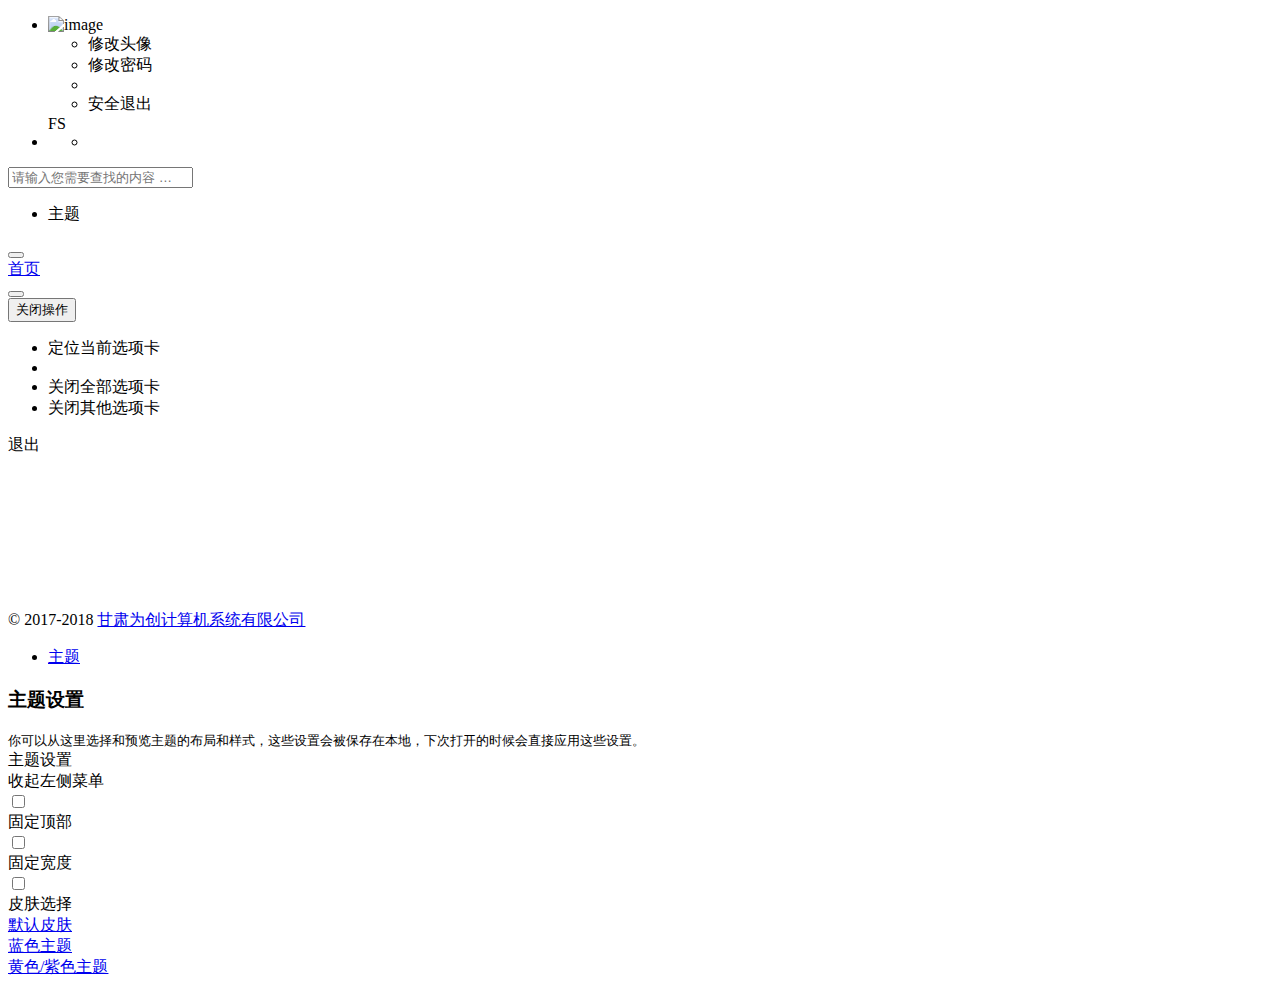
<file: web/src/main/resources/index.html>
<!DOCTYPE html>
<html xmlns="http://www.w3.org/1999/xhtml"
      xmlns:th="http://www.thymeleaf.org">
<head>

    <title>主页</title>

    <th:block th:include="include::header"></th:block>
</head>

<body class="fixed-sidebar full-height-layout gray-bg  skin-1" style="overflow:hidden">
<div id="wrapper">
    <!--左侧导航开始-->
    <nav class="navbar-default navbar-static-side" role="navigation">
        <div class="nav-close"><i class="fa fa-times-circle"></i>
        </div>
        <div class="sidebar-collapse">
            <ul class="nav" id="side-menu">
                <li class="nav-header">
                    <div class="dropdown profile-element">
                        <span><img alt="image" class="img-circle" th:src="${user.imgUrl}" width="70px" height="70px" th:onerror="'this.src='+@{${basePath}+'/plugin/hplus/img/profile_small.jpg'}" /></span>
                        <a data-toggle="dropdown" class="dropdown-toggle" href="#">
                                <span class="clear">
                               <span class="block m-t-xs"><strong class="font-bold" th:text="${user.username}"></strong></span>
                                <span class="text-muted text-xs block" >
                                        <th:block th:each="item : ${role}">
                                            <th:block th:text="${item.roleName}"/>
                                        </th:block>
                                    <b class="caret"></b></span>
                                </span>
                        </a>
                        <ul class="dropdown-menu animated fadeInRight m-t-xs">
                            <li><a class="J_menuItem" th:href="@{${basePath}+'/portrait'}">修改头像</a></li>
                            <li><a class="J_menuItem" th:href="@{${basePath}+'/pwd'}">修改密码</a></li>
                            <li class="divider"></li>
                            <li><a th:href="@{${basePath}+'/logout'}">安全退出</a></li>
                        </ul>
                    </div>
                    <div class="logo-element">FS
                    </div>
                </li>
                <th:block th:each="item : ${permission}">
                    <li class="menu" th>
                        <a href="#">
                            <i th:class="@{'fa '+${item.attributes.icon}}"></i>
                            <span class="nav-label" th:text="${item.text}"></span>
                            <span class="fa arrow"></span>
                        </a>
                        <ul class="nav nav-second-level">
                            <th:block th:each="sub_item : ${item.children}">
                                <li>
                                    <a class="J_menuItem" th:href="@{${basePath}+${sub_item.attributes.url}}"><i th:class="@{'fa '+ ${sub_item.attributes.icon}}"></i><th:block th:text="${sub_item.text}"/></a>
                                </li>
                            </th:block>
                        </ul>
                    </li>
                </th:block>
            </ul>
        </div>
    </nav>
    <!--左侧导航结束-->
    <!--右侧部分开始-->
    <div id="page-wrapper" class="gray-bg dashbard-1">
        <div class="row border-bottom">
            <nav class="navbar navbar-static-top" role="navigation" style="margin-bottom: 0">
                <div class="navbar-header"><a class="navbar-minimalize minimalize-styl-2 btn btn-primary " href="#"><i class="fa fa-bars"></i> </a>
                    <form role="search" class="navbar-form-custom" method="post" action="search_results.html">
                        <div class="form-group">
                            <input type="text" placeholder="请输入您需要查找的内容 …" class="form-control" name="top-search" id="top-search">
                        </div>
                    </form>
                </div>
                <ul class="nav navbar-top-links navbar-right">
                    <li class="dropdown hidden-xs">
                        <a class="right-sidebar-toggle" aria-expanded="false">
                            <i class="fa fa-tasks"></i> 主题
                        </a>
                    </li>
                </ul>
            </nav>
        </div>
        <div class="row content-tabs">
            <button class="roll-nav roll-left J_tabLeft"><i class="fa fa-backward"></i>
            </button>
            <nav class="page-tabs J_menuTabs">
                <div class="page-tabs-content">
                    <a href="javascript:;" id="_index" class="active J_menuTab" data-id="">首页</a>
                </div>
            </nav>
            <button class="roll-nav roll-right J_tabRight"><i class="fa fa-forward"></i>
            </button>
            <div class="btn-group roll-nav roll-right">
                <button class="dropdown J_tabClose" data-toggle="dropdown">关闭操作<span class="caret"></span>
                </button>
                <ul role="menu" class="dropdown-menu dropdown-menu-right">
                    <li class="J_tabShowActive"><a>定位当前选项卡</a>
                    </li>
                    <li class="divider"></li>
                    <li class="J_tabCloseAll"><a>关闭全部选项卡</a>
                    </li>
                    <li class="J_tabCloseOther"><a>关闭其他选项卡</a>
                    </li>
                </ul>
            </div>
            <a th:href="@{${basePath}+'/logout'}" class="roll-nav roll-right J_tabExit"><i class="fa fa fa-sign-out"></i> 退出</a>
        </div>
        <div class="row J_mainContent" id="content-main">
            <iframe class="J_iframe" id="iframe0" name="iframe0" width="100%" height="100%" th:src="@{${basePath}+'/main'}"  frameborder="0" data-id="main" seamless></iframe>
        </div>
        <div class="footer">
            <div class="pull-right">&copy; 2017-2018 <a href="http://www.gsfccs.com/" target="_blank">甘肃为创计算机系统有限公司</a>
            </div>
        </div>
    </div>
    <!--右侧部分结束-->
    <!--右侧边栏开始-->
    <div id="right-sidebar">
        <div class="sidebar-container">
            <ul class="nav nav-tabs navs-3">
                <li class="active">
                    <a data-toggle="tab" href="#tab-1">
                        <i class="fa fa-gear"></i> 主题
                    </a>
                </li>
            </ul>
            <div class="tab-content">
                <div id="tab-1" class="tab-pane active">
                    <div class="sidebar-title">
                        <h3> <i class="fa fa-comments-o"></i> 主题设置</h3>
                        <small><i class="fa fa-tim"></i> 你可以从这里选择和预览主题的布局和样式，这些设置会被保存在本地，下次打开的时候会直接应用这些设置。</small>
                    </div>
                    <div class="skin-setttings">
                        <div class="title">主题设置</div>
                        <div class="setings-item">
                            <span>收起左侧菜单</span>
                            <div class="switch">
                                <div class="onoffswitch">
                                    <input type="checkbox" name="collapsemenu" class="onoffswitch-checkbox" id="collapsemenu">
                                    <label class="onoffswitch-label" for="collapsemenu">
                                        <span class="onoffswitch-inner"></span>
                                        <span class="onoffswitch-switch"></span>
                                    </label>
                                </div>
                            </div>
                        </div>
                        <div class="setings-item">
                            <span>固定顶部</span>

                            <div class="switch">
                                <div class="onoffswitch">
                                    <input type="checkbox" name="fixednavbar" class="onoffswitch-checkbox" id="fixednavbar">
                                    <label class="onoffswitch-label" for="fixednavbar">
                                        <span class="onoffswitch-inner"></span>
                                        <span class="onoffswitch-switch"></span>
                                    </label>
                                </div>
                            </div>
                        </div>
                        <div class="setings-item">
                                <span>
                        固定宽度
                    </span>

                            <div class="switch">
                                <div class="onoffswitch">
                                    <input type="checkbox" name="boxedlayout" class="onoffswitch-checkbox" id="boxedlayout">
                                    <label class="onoffswitch-label" for="boxedlayout">
                                        <span class="onoffswitch-inner"></span>
                                        <span class="onoffswitch-switch"></span>
                                    </label>
                                </div>
                            </div>
                        </div>
                        <div class="title">皮肤选择</div>
                        <div class="setings-item default-skin nb">
                                <span class="skin-name ">
                         <a href="#" class="s-skin-0">
                             默认皮肤
                         </a>
                    </span>
                        </div>
                        <div class="setings-item blue-skin nb">
                                <span class="skin-name ">
                        <a href="#" class="s-skin-1">
                            蓝色主题
                        </a>
                    </span>
                        </div>
                        <div class="setings-item yellow-skin nb">
                                <span class="skin-name ">
                        <a href="#" class="s-skin-3">
                            黄色/紫色主题
                        </a>
                    </span>
                        </div>
                    </div>
                </div>
            </div>
        </div>
    </div>
    <!--右侧边栏结束-->
</div>
<!-- 全局js -->
<script th:src="@{${basePath}+'/plugin/hplus/js/jquery.min.js?v=2.1.4'}"></script>
<script th:src="@{${basePath}+'/plugin/hplus/js/bootstrap.min.js?v=3.3.6'}"></script>
<script th:src="@{${basePath}+'/plugin/hplus/js/plugins/metisMenu/jquery.metisMenu.js'}"></script>
<script th:src="@{${basePath}+'/plugin/hplus/js/plugins/slimscroll/jquery.slimscroll.min.js'}"></script>
<script th:src="@{${basePath}+'/plugin/hplus/js/plugins/layer/layer.min.js'}"></script>

<!-- 自定义js -->
<script th:src="@{${basePath}+'/plugin/hplus/js/hplus.js'}"></script>
<script type="text/javascript" th:src="@{${basePath}+'/plugin/hplus/js/contabs.js'}"></script>

<!-- 第三方插件 -->
<script th:src="@{${basePath}+'/plugin/hplus/js/plugins/pace/pace.min.js'}"></script>
<script th:inline="javascript">
    var basePath=[[${basePath}]];
    $(function () {
        $("#_index").attr("data-id",basePath+'/main');
        $("#_index").click(function(){
            $("#iframe0").show().siblings(".J_iframe").hide();
        });
    });


</script>
</body>

</html>
</file>
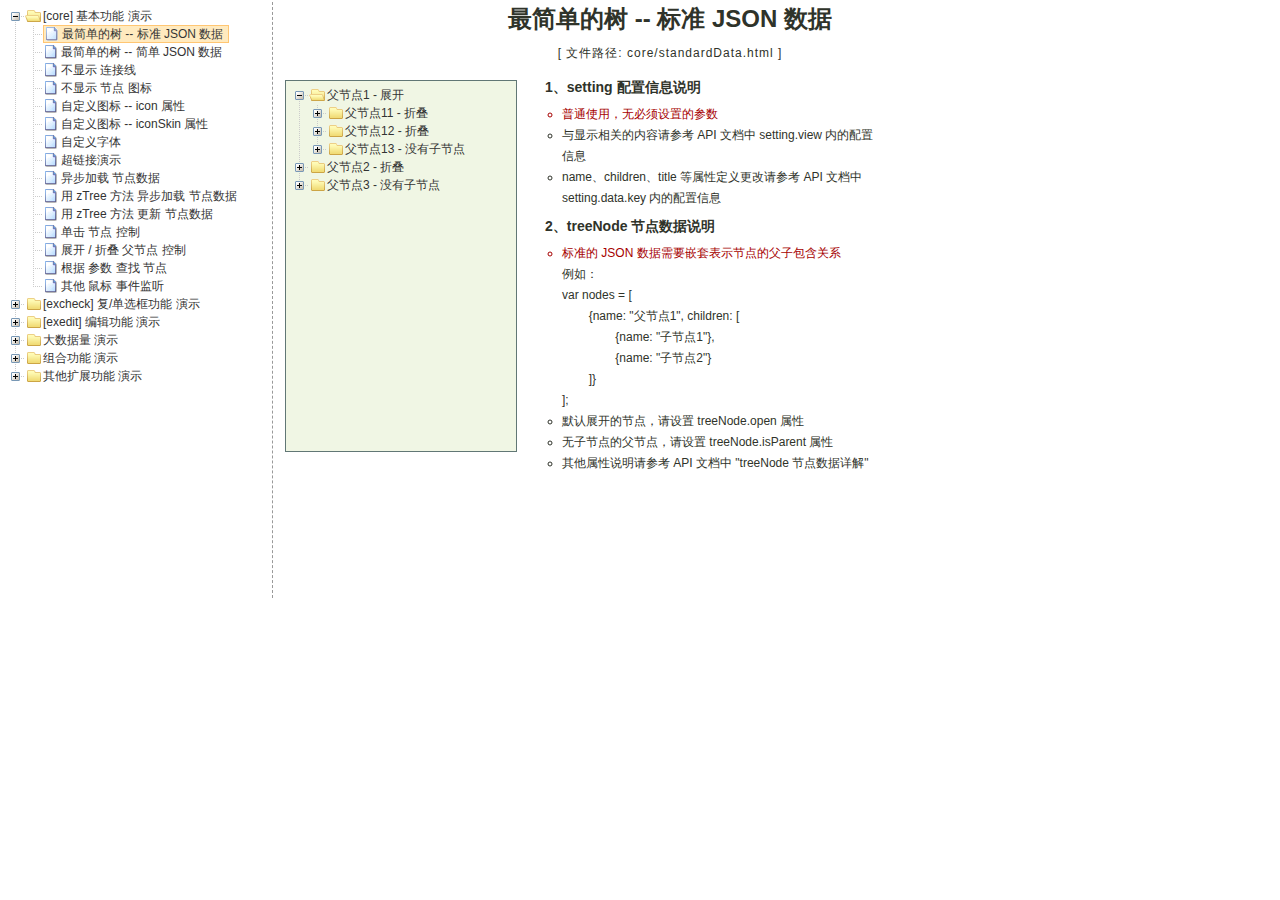
<file: web/src/main/resources/static/plugin/zTree_v3/demo/cn/index.html>
<!DOCTYPE HTML PUBLIC "-//W3C//DTD HTML 4.01//EN" "http://www.w3.org/TR/html4/strict.dtd">
<HTML>
 <HEAD>
  <TITLE> ZTREE DEMO </TITLE>
  <meta http-equiv="content-type" content="text/html; charset=UTF-8">
  <link rel="stylesheet" href="../../css/zTreeStyle/zTreeStyle.css" type="text/css">
  <style>
	body {
	background-color: white;
	margin:0; padding:0;
	text-align: center;
	}
	div, p, table, th, td {
		list-style:none;
		margin:0; padding:0;
		color:#333; font-size:12px;
		font-family:dotum, Verdana, Arial, Helvetica, AppleGothic, sans-serif;
	}
	#testIframe {margin-left: 10px;}
  </style>
<script type="text/javascript" src="../../js/jquery-1.4.4.min.js"></script>
<script type="text/javascript" src="../../js/jquery.ztree.core.js"></script>
  <SCRIPT type="text/javascript" >
  <!--
	var zTree;
	var demoIframe;

	var setting = {
		view: {
			dblClickExpand: false,
			showLine: true,
			selectedMulti: false
		},
		data: {
			simpleData: {
				enable:true,
				idKey: "id",
				pIdKey: "pId",
				rootPId: ""
			}
		},
		callback: {
			beforeClick: function(treeId, treeNode) {
				var zTree = $.fn.zTree.getZTreeObj("tree");
				if (treeNode.isParent) {
					zTree.expandNode(treeNode);
					return false;
				} else {
					demoIframe.attr("src",treeNode.file + ".html");
					return true;
				}
			}
		}
	};

	var zNodes =[
		{id:1, pId:0, name:"[core] 基本功能 演示", open:true},
		{id:101, pId:1, name:"最简单的树 --  标准 JSON 数据", file:"core/standardData"},
		{id:102, pId:1, name:"最简单的树 --  简单 JSON 数据", file:"core/simpleData"},
		{id:103, pId:1, name:"不显示 连接线", file:"core/noline"},
		{id:104, pId:1, name:"不显示 节点 图标", file:"core/noicon"},
		{id:105, pId:1, name:"自定义图标 --  icon 属性", file:"core/custom_icon"},
		{id:106, pId:1, name:"自定义图标 --  iconSkin 属性", file:"core/custom_iconSkin"},
		{id:107, pId:1, name:"自定义字体", file:"core/custom_font"},
		{id:115, pId:1, name:"超链接演示", file:"core/url"},
		{id:108, pId:1, name:"异步加载 节点数据", file:"core/async"},
		{id:109, pId:1, name:"用 zTree 方法 异步加载 节点数据", file:"core/async_fun"},
		{id:110, pId:1, name:"用 zTree 方法 更新 节点数据", file:"core/update_fun"},
		{id:111, pId:1, name:"单击 节点 控制", file:"core/click"},
		{id:112, pId:1, name:"展开 / 折叠 父节点 控制", file:"core/expand"},
		{id:113, pId:1, name:"根据 参数 查找 节点", file:"core/searchNodes"},
		{id:114, pId:1, name:"其他 鼠标 事件监听", file:"core/otherMouse"},

		{id:2, pId:0, name:"[excheck] 复/单选框功能 演示", open:false},
		{id:201, pId:2, name:"Checkbox 勾选操作", file:"excheck/checkbox"},
		{id:206, pId:2, name:"Checkbox nocheck 演示", file:"excheck/checkbox_nocheck"},
		{id:207, pId:2, name:"Checkbox chkDisabled 演示", file:"excheck/checkbox_chkDisabled"},
		{id:208, pId:2, name:"Checkbox halfCheck 演示", file:"excheck/checkbox_halfCheck"},
		{id:202, pId:2, name:"Checkbox 勾选统计", file:"excheck/checkbox_count"},
		{id:203, pId:2, name:"用 zTree 方法 勾选 Checkbox", file:"excheck/checkbox_fun"},
		{id:204, pId:2, name:"Radio 勾选操作", file:"excheck/radio"},
		{id:209, pId:2, name:"Radio nocheck 演示", file:"excheck/radio_nocheck"},
		{id:210, pId:2, name:"Radio chkDisabled 演示", file:"excheck/radio_chkDisabled"},
		{id:211, pId:2, name:"Radio halfCheck 演示", file:"excheck/radio_halfCheck"},
		{id:205, pId:2, name:"用 zTree 方法 勾选 Radio", file:"excheck/radio_fun"},

		{id:3, pId:0, name:"[exedit] 编辑功能 演示", open:false},
		{id:301, pId:3, name:"拖拽 节点 基本控制", file:"exedit/drag"},
		{id:302, pId:3, name:"拖拽 节点 高级控制", file:"exedit/drag_super"},
		{id:303, pId:3, name:"用 zTree 方法 移动 / 复制 节点", file:"exedit/drag_fun"},
		{id:304, pId:3, name:"基本 增 / 删 / 改 节点", file:"exedit/edit"},
		{id:305, pId:3, name:"高级 增 / 删 / 改 节点", file:"exedit/edit_super"},
		{id:306, pId:3, name:"用 zTree 方法 增 / 删 / 改 节点", file:"exedit/edit_fun"},
		{id:307, pId:3, name:"异步加载 & 编辑功能 共存", file:"exedit/async_edit"},
		{id:308, pId:3, name:"多棵树之间 的 数据交互", file:"exedit/multiTree"},

		{id:4, pId:0, name:"大数据量 演示", open:false},
		{id:401, pId:4, name:"一次性加载大数据量", file:"bigdata/common"},
		{id:402, pId:4, name:"分批异步加载大数据量", file:"bigdata/diy_async"},
		{id:403, pId:4, name:"分批异步加载大数据量", file:"bigdata/page"},

		{id:5, pId:0, name:"组合功能 演示", open:false},
		{id:501, pId:5, name:"冻结根节点", file:"super/oneroot"},
		{id:502, pId:5, name:"单击展开/折叠节点", file:"super/oneclick"},
		{id:503, pId:5, name:"保持展开单一路径", file:"super/singlepath"},
		{id:504, pId:5, name:"添加 自定义控件", file:"super/diydom"},
		{id:505, pId:5, name:"checkbox / radio 共存", file:"super/checkbox_radio"},
		{id:506, pId:5, name:"左侧菜单", file:"super/left_menu"},
		{id:513, pId:5, name:"OutLook 风格", file:"super/left_menuForOutLook"},
		{id:515, pId:5, name:"Awesome 风格", file:"super/awesome"},
		{id:514, pId:5, name:"Metro 风格", file:"super/metro"},
		{id:507, pId:5, name:"下拉菜单", file:"super/select_menu"},
		{id:509, pId:5, name:"带 checkbox 的多选下拉菜单", file:"super/select_menu_checkbox"},
		{id:510, pId:5, name:"带 radio 的单选下拉菜单", file:"super/select_menu_radio"},
		{id:508, pId:5, name:"右键菜单 的 实现", file:"super/rightClickMenu"},
		{id:511, pId:5, name:"与其他 DOM 拖拽互动", file:"super/dragWithOther"},
		{id:512, pId:5, name:"异步加载模式下全部展开", file:"super/asyncForAll"},

		{id:6, pId:0, name:"其他扩展功能 演示", open:false},
		{id:601, pId:6, name:"隐藏普通节点", file:"exhide/common"},
		{id:602, pId:6, name:"配合 checkbox 的隐藏", file:"exhide/checkbox"},
		{id:603, pId:6, name:"配合 radio 的隐藏", file:"exhide/radio"}
	];

	$(document).ready(function(){
		var t = $("#tree");
		t = $.fn.zTree.init(t, setting, zNodes);
		demoIframe = $("#testIframe");
		demoIframe.bind("load", loadReady);
		var zTree = $.fn.zTree.getZTreeObj("tree");
		zTree.selectNode(zTree.getNodeByParam("id", 101));

	});

	function loadReady() {
		var bodyH = demoIframe.contents().find("body").get(0).scrollHeight,
		htmlH = demoIframe.contents().find("html").get(0).scrollHeight,
		maxH = Math.max(bodyH, htmlH), minH = Math.min(bodyH, htmlH),
		h = demoIframe.height() >= maxH ? minH:maxH ;
		if (h < 530) h = 530;
		demoIframe.height(h);
	}

  //-->
  </SCRIPT>
 </HEAD>

<BODY>
<TABLE border=0 height=600px align=left>
	<TR>
		<TD width=260px align=left valign=top style="BORDER-RIGHT: #999999 1px dashed">
			<ul id="tree" class="ztree" style="width:260px; overflow:auto;"></ul>
		</TD>
		<TD width=770px align=left valign=top><IFRAME ID="testIframe" Name="testIframe" FRAMEBORDER=0 SCROLLING=AUTO width=100%  height=600px SRC="core/standardData.html"></IFRAME></TD>
	</TR>
</TABLE>

</BODY>
</HTML>
</file>
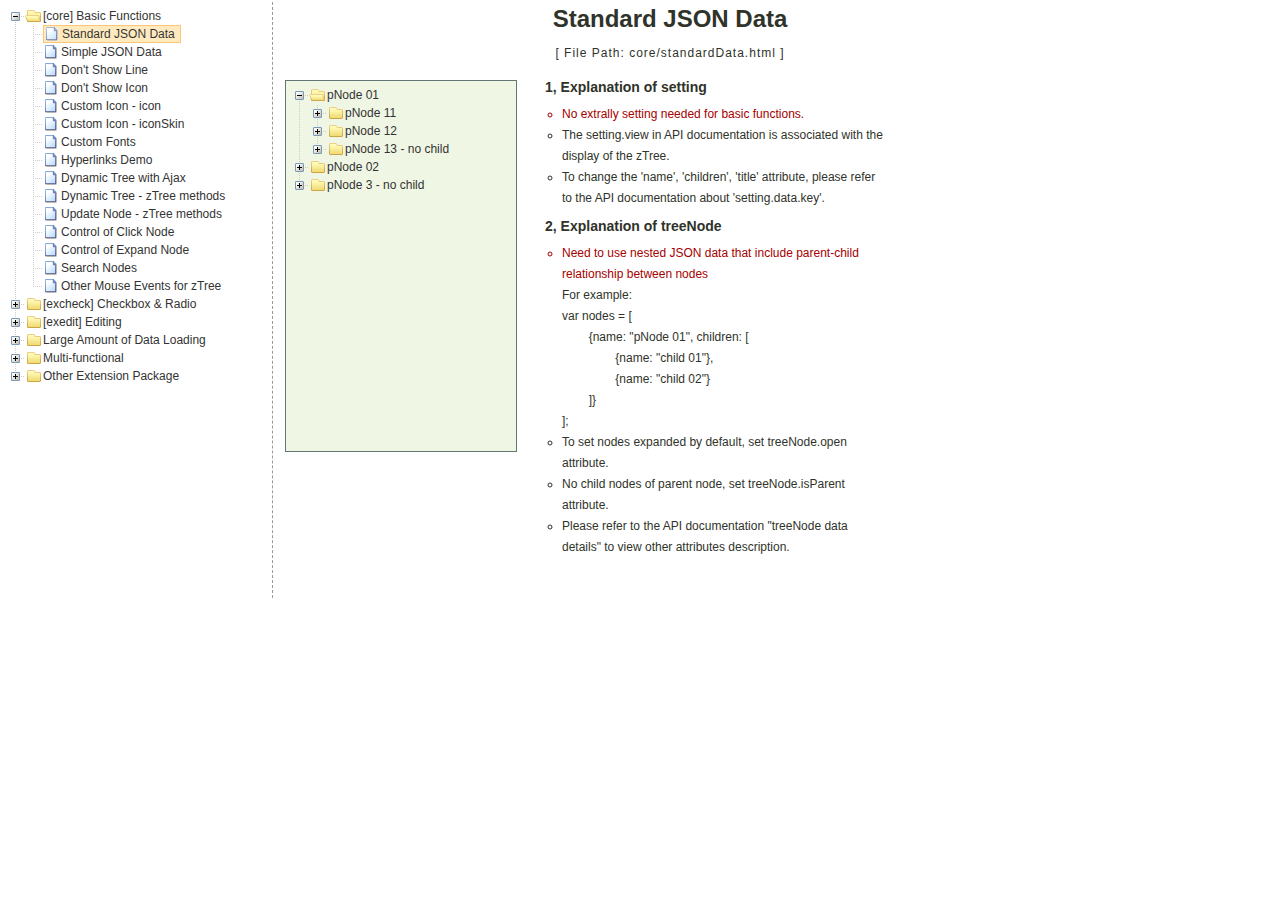
<file: web/src/main/resources/static/plugin/zTree_v3/demo/en/index.html>
<!DOCTYPE HTML PUBLIC "-//W3C//DTD HTML 4.01//EN" "http://www.w3.org/TR/html4/strict.dtd">
<HTML>
 <HEAD>
  <TITLE> ZTREE DEMO </TITLE>
  <meta http-equiv="content-type" content="text/html; charset=UTF-8">
  <link rel="stylesheet" href="../../css/zTreeStyle/zTreeStyle.css" type="text/css">
  <style>
	body {
	background-color: white;
	margin:0; padding:0;
	text-align: center;
	}
	div, p, table, th, td {
		list-style:none; 
		margin:0; padding:0; 
		color:#333; font-size:12px; 
		font-family:dotum, Verdana, Arial, Helvetica, AppleGothic, sans-serif;
	}
	#testIframe {margin-left: 10px;}
  </style>
<script type="text/javascript" src="../../js/jquery-1.4.4.min.js"></script>
<script type="text/javascript" src="../../js/jquery.ztree.core.js"></script>
  <SCRIPT type="text/javascript" >
  <!--
	var zTree;
	var demoIframe;

	var setting = {
		view: {
			dblClickExpand: false,
			showLine: true,
			selectedMulti: false
		},
		data: {
			simpleData: {
				enable:true,
				idKey: "id",
				pIdKey: "pId",
				rootPId: ""
			}
		},
		callback: {
			beforeClick: function(treeId, treeNode) {
				var zTree = $.fn.zTree.getZTreeObj("tree");
				if (treeNode.isParent) {
					zTree.expandNode(treeNode);
					return false;
				} else {
					demoIframe.attr("src",treeNode.file + ".html");
					return true;
				}
			}
		}
	};

	var zNodes = [
		{id:1, pId:0, name:"[core] Basic Functions", open:false},
		{id:101, pId:1, name:"Standard JSON Data", file:"core/standardData"},
		{id:102, pId:1, name:"Simple JSON Data", file:"core/simpleData"},
		{id:103, pId:1, name:"Don't Show Line", file:"core/noline"},
		{id:104, pId:1, name:"Don't Show Icon", file:"core/noicon"},
		{id:105, pId:1, name:"Custom Icon - icon", file:"core/custom_icon"},
		{id:106, pId:1, name:"Custom Icon - iconSkin", file:"core/custom_iconSkin"},
		{id:107, pId:1, name:"Custom Fonts", file:"core/custom_font"},
		{id:115, pId:1, name:"Hyperlinks Demo", file:"core/url"},
		{id:108, pId:1, name:"Dynamic Tree with Ajax", file:"core/async"},
		{id:109, pId:1, name:"Dynamic Tree - zTree methods", file:"core/async_fun"},
		{id:110, pId:1, name:"Update Node - zTree methods", file:"core/update_fun"},
		{id:111, pId:1, name:"Control of Click Node", file:"core/click"},
		{id:112, pId:1, name:"Control of Expand Node", file:"core/expand"},
		{id:113, pId:1, name:"Search Nodes", file:"core/searchNodes"},
		{id:114, pId:1, name:"Other Mouse Events for zTree", file:"core/otherMouse"},

		{id:2, pId:0, name:"[excheck] Checkbox & Radio", open:false},
		{id:201, pId:2, name:"Checkbox Operation", file:"excheck/checkbox"},
		{id:206, pId:2, name:"Checkbox nocheck Demo", file:"excheck/checkbox_nocheck"},
		{id:207, pId:2, name:"Checkbox chkDisabled Demo", file:"excheck/checkbox_chkDisabled"},
		{id:208, pId:2, name:"Checkbox halfCheck Demo", file:"excheck/checkbox_halfCheck"},
		{id:202, pId:2, name:"Statistics Checkbox is Checked", file:"excheck/checkbox_count"},
		{id:203, pId:2, name:"Checkbox - zTree methods", file:"excheck/checkbox_fun"},
		{id:204, pId:2, name:"Radio Operation", file:"excheck/radio"},
		{id:209, pId:2, name:"Radio nocheck Demo", file:"excheck/radio_nocheck"},
		{id:210, pId:2, name:"Radio chkDisabled Demo", file:"excheck/radio_chkDisabled"},
		{id:211, pId:2, name:"Radio halfCheck Demo", file:"excheck/radio_halfCheck"},
		{id:205, pId:2, name:"Radio - zTree methods", file:"excheck/radio_fun"},

		{id:3, pId:0, name:"[exedit] Editing", open:false},
		{id:301, pId:3, name:"Normal Drag Node Operation", file:"exedit/drag"},
		{id:302, pId:3, name:"Advanced Drag Node Operation", file:"exedit/drag_super"},
		{id:303, pId:3, name:"Move / Copy - zTree methods", file:"exedit/drag_fun"},
		{id:304, pId:3, name:"Basic Edit Nodes", file:"exedit/edit"},
		{id:305, pId:3, name:"Advanced Edit Nodes", file:"exedit/edit_super"},
		{id:306, pId:3, name:"Edit Nodes - zTree methods", file:"exedit/edit_fun"},
		{id:307, pId:3, name:"Editing Dynamic Tree", file:"exedit/async_edit"},
		{id:308, pId:3, name:"Multiple Trees", file:"exedit/multiTree"},

		{id:4, pId:0, name:"Large Amount of Data Loading", open:false},
		{id:401, pId:4, name:"One-time Large Data Loading", file:"bigdata/common"},
		{id:402, pId:4, name:"Loading Data in Batches", file:"bigdata/diy_async"},
		{id:403, pId:4, name:"Loading Data By Pagination", file:"bigdata/page"},

		{id:5, pId:0, name:"Multi-functional", open:false},
		{id:501, pId:5, name:"Freeze the Root Node", file:"super/oneroot"},
		{id:502, pId:5, name:"Click to Expand Node", file:"super/oneclick"},
		{id:503, pId:5, name:"Keep Single Path", file:"super/singlepath"},
		{id:504, pId:5, name:"Adding Custom DOM", file:"super/diydom"},
		{id:505, pId:5, name:"Checkbox / Radio Coexistence", file:"super/checkbox_radio"},
		{id:506, pId:5, name:"Left Menu", file:"super/left_menu"},
		{id:513, pId:5, name:"OutLook Style", file:"super/left_menuForOutLook"},
        {id:515, pId:5, name:"Awesome Style", file:"super/awesome"},
        {id:514, pId:5, name:"Metro Style", file:"super/metro"},
		{id:507, pId:5, name:"Drop-down Menu", file:"super/select_menu"},
		{id:509, pId:5, name:"Drop-down Menu with checkbox", file:"super/select_menu_checkbox"},
		{id:510, pId:5, name:"Drop-down Menu with radio", file:"super/select_menu_radio"},
		{id:508, pId:5, name:"Right-click Menu", file:"super/rightClickMenu"},
		{id:511, pId:5, name:"Drag With Other DOMs", file:"super/dragWithOther"},
		{id:512, pId:5, name:"Expand All Nodes with Async", file:"super/asyncForAll"},

		{id:6, pId:0, name:"Other Extension Package", open:false},
		{id:601, pId:6, name:"hide ordinary node", file:"exhide/common"},
		{id:602, pId:6, name:"hide with checkbox mode", file:"exhide/checkbox"},
		{id:603, pId:6, name:"hide with radio mode", file:"exhide/radio"}
	];

	$(document).ready(function(){
		var t = $("#tree");
		t = $.fn.zTree.init(t, setting, zNodes);
		demoIframe = $("#testIframe");
		demoIframe.bind("load", loadReady);
		var zTree = $.fn.zTree.getZTreeObj("tree");
		zTree.selectNode(zTree.getNodeByParam("id", 101));
	
	});

	function loadReady() {
		var bodyH = demoIframe.contents().find("body").get(0).scrollHeight,
		htmlH = demoIframe.contents().find("html").get(0).scrollHeight,
		maxH = Math.max(bodyH, htmlH), minH = Math.min(bodyH, htmlH),
		h = demoIframe.height() >= maxH ? minH:maxH ;
		if (h < 530) h = 530;
		demoIframe.height(h);
	}

  //-->
  </SCRIPT>
 </HEAD>

<BODY>
<TABLE border=0 height=600px align=left>
	<TR>
		<TD width=260px align=left valign=top style="BORDER-RIGHT: #999999 1px dashed">
			<ul id="tree" class="ztree" style="width:260px; overflow:auto;"></ul>
		</TD>
		<TD width=770px align=left valign=top><IFRAME ID="testIframe" Name="testIframe" FRAMEBORDER=0 SCROLLING=AUTO width=100%  height=600px SRC="core/standardData.html"></IFRAME></TD>
	</TR>
</TABLE>

 </BODY>
</HTML>
</file>
<file: web/src/main/resources/static/plugin/zTree_v3/css/zTreeStyle/zTreeStyle.css>
/*-------------------------------------
zTree Style

version:	3.5.19
author:		Hunter.z
email:		hunter.z@263.net
website:	http://code.google.com/p/jquerytree/

-------------------------------------*/

.ztree * {padding:0; margin:0; font-size:12px; font-family: Verdana, Arial, Helvetica, AppleGothic, sans-serif}
.ztree {margin:0; padding:5px; color:#333}
.ztree li{padding:0; margin:0; list-style:none; line-height:14px; text-align:left; white-space:nowrap; outline:0}
.ztree li ul{ margin:0; padding:0 0 0 18px}
.ztree li ul.line{ background:url(./img/line_conn.gif) 0 0 repeat-y;}

.ztree li a {padding:1px 3px 0 0; margin:0; cursor:pointer; height:17px; color:#333; background-color: transparent;
	text-decoration:none; vertical-align:top; display: inline-block}
.ztree li a:hover {text-decoration:underline}
.ztree li a.curSelectedNode {padding-top:0px; background-color:#FFE6B0; color:black; height:16px; border:1px #FFB951 solid; opacity:0.8;}
.ztree li a.curSelectedNode_Edit {padding-top:0px; background-color:#FFE6B0; color:black; height:16px; border:1px #FFB951 solid; opacity:0.8;}
.ztree li a.tmpTargetNode_inner {padding-top:0px; background-color:#316AC5; color:white; height:16px; border:1px #316AC5 solid;
	opacity:0.8; filter:alpha(opacity=80)}
.ztree li a.tmpTargetNode_prev {}
.ztree li a.tmpTargetNode_next {}
.ztree li a input.rename {height:14px; width:80px; padding:0; margin:0;
	font-size:12px; border:1px #7EC4CC solid; *border:0px}
.ztree li span {line-height:16px; margin-right:2px}
.ztree li span.button {line-height:0; margin:0; width:16px; height:16px; display: inline-block; vertical-align:middle;
	border:0 none; cursor: pointer;outline:none;
	background-color:transparent; background-repeat:no-repeat; background-attachment: scroll;
	background-image:url("./img/zTreeStandard.png"); *background-image:url("./img/zTreeStandard.gif")}

.ztree li span.button.chk {width:13px; height:13px; margin:0 3px 0 0; cursor: auto}
.ztree li span.button.chk.checkbox_false_full {background-position:0 0}
.ztree li span.button.chk.checkbox_false_full_focus {background-position:0 -14px}
.ztree li span.button.chk.checkbox_false_part {background-position:0 -28px}
.ztree li span.button.chk.checkbox_false_part_focus {background-position:0 -42px}
.ztree li span.button.chk.checkbox_false_disable {background-position:0 -56px}
.ztree li span.button.chk.checkbox_true_full {background-position:-14px 0}
.ztree li span.button.chk.checkbox_true_full_focus {background-position:-14px -14px}
.ztree li span.button.chk.checkbox_true_part {background-position:-14px -28px}
.ztree li span.button.chk.checkbox_true_part_focus {background-position:-14px -42px}
.ztree li span.button.chk.checkbox_true_disable {background-position:-14px -56px}
.ztree li span.button.chk.radio_false_full {background-position:-28px 0}
.ztree li span.button.chk.radio_false_full_focus {background-position:-28px -14px}
.ztree li span.button.chk.radio_false_part {background-position:-28px -28px}
.ztree li span.button.chk.radio_false_part_focus {background-position:-28px -42px}
.ztree li span.button.chk.radio_false_disable {background-position:-28px -56px}
.ztree li span.button.chk.radio_true_full {background-position:-42px 0}
.ztree li span.button.chk.radio_true_full_focus {background-position:-42px -14px}
.ztree li span.button.chk.radio_true_part {background-position:-42px -28px}
.ztree li span.button.chk.radio_true_part_focus {background-position:-42px -42px}
.ztree li span.button.chk.radio_true_disable {background-position:-42px -56px}

.ztree li span.button.switch {width:18px; height:18px}
.ztree li span.button.root_open{background-position:-92px -54px}
.ztree li span.button.root_close{background-position:-74px -54px}
.ztree li span.button.roots_open{background-position:-92px 0}
.ztree li span.button.roots_close{background-position:-74px 0}
.ztree li span.button.center_open{background-position:-92px -18px}
.ztree li span.button.center_close{background-position:-74px -18px}
.ztree li span.button.bottom_open{background-position:-92px -36px}
.ztree li span.button.bottom_close{background-position:-74px -36px}
.ztree li span.button.noline_open{background-position:-92px -72px}
.ztree li span.button.noline_close{background-position:-74px -72px}
.ztree li span.button.root_docu{ background:none;}
.ztree li span.button.roots_docu{background-position:-56px 0}
.ztree li span.button.center_docu{background-position:-56px -18px}
.ztree li span.button.bottom_docu{background-position:-56px -36px}
.ztree li span.button.noline_docu{ background:none;}

.ztree li span.button.ico_open{margin-right:2px; background-position:-110px -16px; vertical-align:top; *vertical-align:middle}
.ztree li span.button.ico_close{margin-right:2px; background-position:-110px 0; vertical-align:top; *vertical-align:middle}
.ztree li span.button.ico_docu{margin-right:2px; background-position:-110px -32px; vertical-align:top; *vertical-align:middle}
.ztree li span.button.edit {margin-right:2px; background-position:-110px -48px; vertical-align:top; *vertical-align:middle}
.ztree li span.button.remove {margin-right:2px; background-position:-110px -64px; vertical-align:top; *vertical-align:middle}

.ztree li span.button.ico_loading{margin-right:2px; background:url(./img/loading.gif) no-repeat scroll 0 0 transparent; vertical-align:top; *vertical-align:middle}

ul.tmpTargetzTree {background-color:#FFE6B0; opacity:0.8; filter:alpha(opacity=80)}

span.tmpzTreeMove_arrow {width:16px; height:16px; display: inline-block; padding:0; margin:2px 0 0 1px; border:0 none; position:absolute;
	background-color:transparent; background-repeat:no-repeat; background-attachment: scroll;
	background-position:-110px -80px; background-image:url("./img/zTreeStandard.png"); *background-image:url("./img/zTreeStandard.gif")}

ul.ztree.zTreeDragUL {margin:0; padding:0; position:absolute; width:auto; height:auto;overflow:hidden; background-color:#cfcfcf; border:1px #00B83F dotted; opacity:0.8; filter:alpha(opacity=80)}
.zTreeMask {z-index:10000; background-color:#cfcfcf; opacity:0.0; filter:alpha(opacity=0); position:absolute}

/* level style*/
/*.ztree li span.button.level0 {
	display:none;
}
.ztree li ul.level0 {
	padding:0;
	background:none;
}*/
</file>
